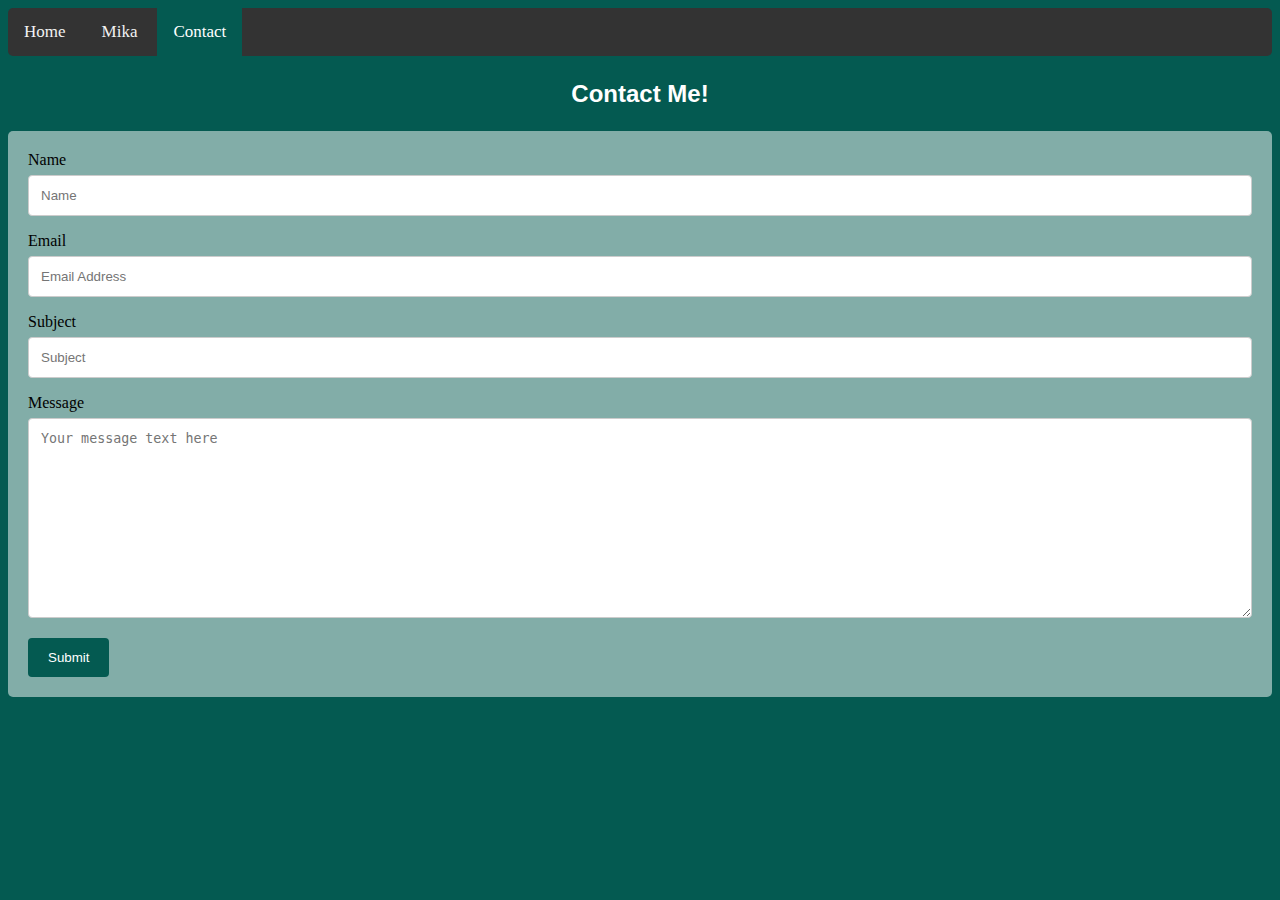
<file: contact.html>
<!DOCTYPE html>
<html lang="en">
<head>
    <link rel="stylesheet" href="style.css" />
</head>
<body>

<div class="topnav">
    <a href="index.html">Home</a>
    <a href="Mika.html">Mika</a>
    <a class="active" href="#contact.html">Contact</a>
</div>

<h1 id="Contact">Contact Me!</h1>

<div class="container">
    <form>
  
      <label for="name">Name</label>
      <input type="text" id="name" name="name" placeholder="Name">
  
      <label for="email">Email</label>
      <input type="text" id="email" name="email" placeholder="Email Address">
  
      <label for="subject">Subject</label>
      <input type="text" id="subject" name="subject" placeholder="Subject">

      <label for="message">Message</label>
      <textarea id="message" name="message" placeholder="Your message text here" style="height:200px"></textarea>

      <input type="submit" value="Submit">
  
    </form>
  </div>

<form id="fcf-form-id" class="fcf-form-class" method="post" action="contact-form-process.php">

<script src="script.js"></script>
  </body>
</html>
</file>
<file: style.css>
body {
    background: rgb(4, 90, 81);
  }

/* Add a black background color to the top navigation */
.topnav {
    background-color: #333;
    overflow: hidden;
    border-radius: 5px;
  }
  
/* Style the links inside the navigation bar */
.topnav a {
    color: #f2f2f2;
    padding: 14px 16px;
    text-decoration: none;
    font-size: 17px;
    cursor: pointer;
    display: inline-block;
    
}
  
/* Change the color of links on hover */
.topnav a:hover {
    background-color: #ddd;
    color: black;
}
  
/* Add a color to the active/current link */
.topnav a.active {
    background-color: rgb(4, 90, 81);
    color: white;
}

.imageSlides {
    display: none
  }
   
.Mika {
    margin: auto;
    display: block;
    width: 100%;
}
   
/* Our main images-slideshow container */
.images-slideshow {
    max-width: 850px;
    position: relative;
    margin: auto;
    padding: 50px;
}
   
/*Style for ">" next and "<" previous buttons */
.slider-btn{
    cursor: pointer;
    position: absolute;
    top: 50%;
    width: auto;
    padding: 8px 16px;
    margin-top: -22px;
    color: rgb(0, 0, 0);
    font-weight: bold;
    font-size: 18px;
    transition: 0.6s ease;
    border-radius: 0 3px 3px 0;
    user-select: none;
    background-color: rgba(255, 255, 255, 0.5);
    border-radius: 50%;
}
   
/* setting the position of the previous button towards left */
.previous {
    left: 2%;
}
   
/* setting the position of the next button towards right */
.next {
    right: 2%;
}
   
/* On hover, adding a background color */
.previous:hover,
.next:hover {
    color: rgb(255, 253, 253);
    background-color: rgba(0, 0, 0, 0.8);
}

/* Mika slideshow captions */
.MikaCaptions {
    text-align: center;
    padding: 25px;
    color: white;
}

/* general paragraph style */
p {
    color: white;
    float: right;
    max-width: 1050px;
    font-size: larger;
    line-height: 1.8em;
    font-family: Arial, Helvetica, sans-serif;
}

/* headshot margin */
#headshot {
    margin: 0px 15px 15px 0px;
}

/* headshot caption */
#headshotCaption {
    color: white;
    text-align: center;
    padding: 25px;
}

/*headshot and caption together*/
#headshotAndCaption {
    float: left;
}

/* Mika page hyperlink stylized */
#MikaLink:hover {
    color:aquamarine;
    text-decoration: none;
}

#MikaLink:link {
    color: white;
    text-decoration: none;
}

#MikaLink:visited {
    color:rgb(72, 148, 123);
    text-decoration: none;
}

#frontPageHeading {
    color: white;
    font-size:x-large;
    line-height: 1.8em;
    font-family: Arial, Helvetica, sans-serif;
    margin-left: 45px;
}

/* contact form styling */

.container {
    border-radius: 5px;
    background-color: rgb(255, 255, 255, 0.5);
    padding: 20px;
}

/* Style inputs with type="text", select elements and textareas */
input[type=text], select, textarea {
    width: 100%; /* Full width */
    padding: 12px; /* Some padding */ 
    border: 1px solid #ccc; /* Gray border */
    border-radius: 4px; /* Rounded borders */
    box-sizing: border-box; /* Make sure that padding and width stays in place */
    margin-top: 6px; /* Add a top margin */
    margin-bottom: 16px; /* Bottom margin */
    resize: vertical /* Allow the user to vertically resize the textarea (not horizontally) */
  }

  /* Style the submit button with a specific background color etc */
input[type=submit] {
    background-color:rgb(4, 90, 81);
    color: white;
    padding: 12px 20px;
    border: none;
    border-radius: 4px;
    cursor: pointer;
  }

  /* When moving the mouse over the submit button, add a darker green color */
input[type=submit]:hover {
    background-color: rgb(72, 148, 123);
  }

#Contact {
    color: white;
    font-size:x-large;
    line-height: 1.8em;
    font-family: Arial, Helvetica, sans-serif;
    text-align: center;
}
</file>
